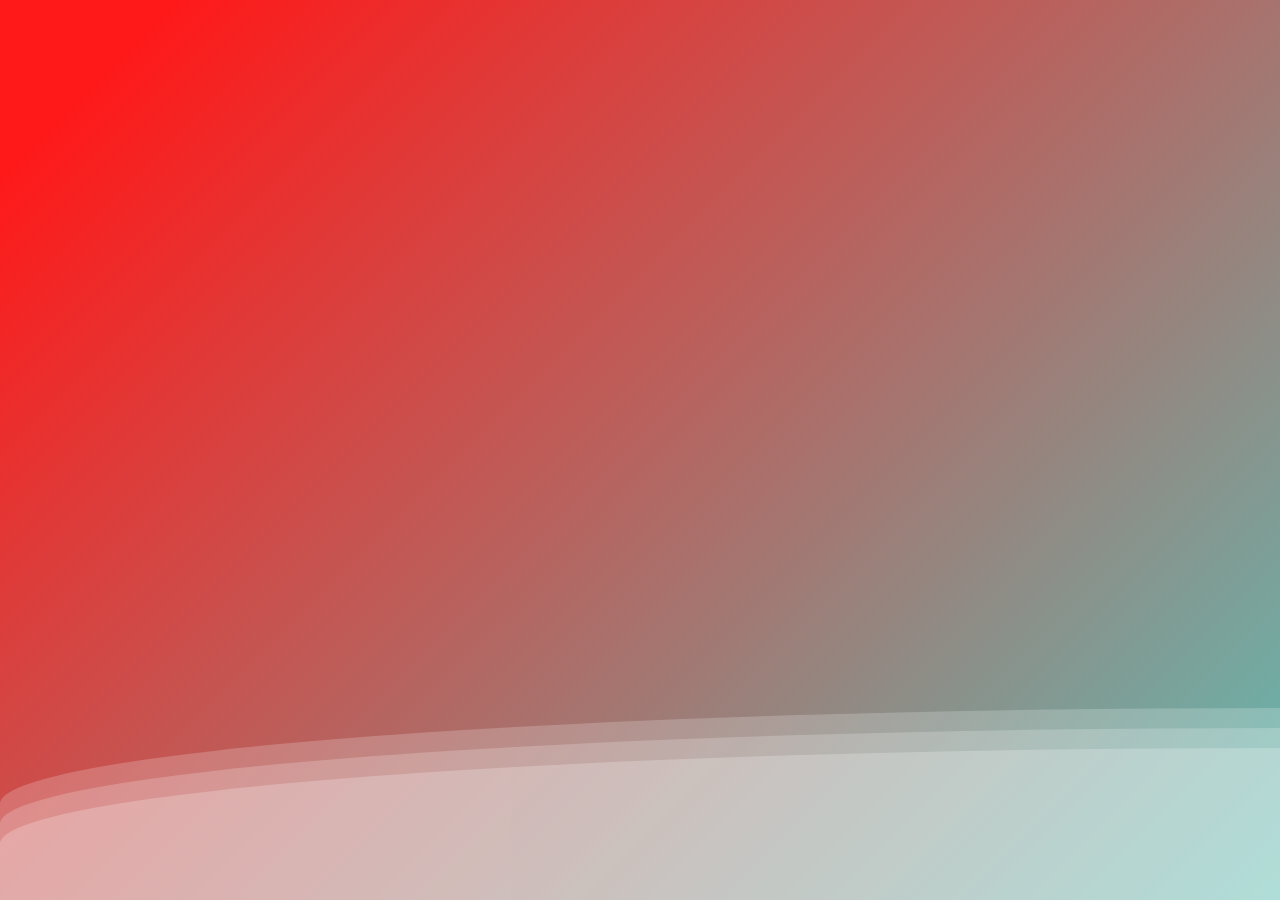
<file: yoink/Gradient background with waves/index.html>
<!DOCTYPE html>
<html lang="en">
  <head>
    <title>Aethos - Chatting service</title>
    <meta id="viewport" name="viewport"charset="utf-8"/>
    <meta name="viewport" content="width=device-width, initial-scale=1">
    <style>
    /* width */
    ::-webkit-scrollbar {
      width: 10px;
    }

    /* Track */
    ::-webkit-scrollbar-track {
      background: #2f2f2f; 
    }
    
    /* Handle */
    ::-webkit-scrollbar-thumb {
      background: #be93a5; 
    }

    /* Handle on hover */
    ::-webkit-scrollbar-thumb:hover {
      background: #EABCCF; 
    }
    </style>
     <!--imported not mine-->
     <script src="https://cdn.jsdelivr.net/npm/bootstrap@5.2.0-beta1/dist/js/bootstrap.bundle.min.js" integrity="sha384-pprn3073KE6tl6bjs2QrFaJGz5/SUsLqktiwsUTF55Jfv3qYSDhgCecCxMW52nD2" crossorigin="anonymous"></script>
     <script src="https://cdn.jsdelivr.net/npm/@popperjs/core@2.11.5/dist/umd/popper.min.js" integrity="sha384-Xe+8cL9oJa6tN/veChSP7q+mnSPaj5Bcu9mPX5F5xIGE0DVittaqT5lorf0EI7Vk" crossorigin="anonymous"></script>
     <script src="https://cdn.jsdelivr.net/npm/bootstrap@5.2.0-beta1/dist/js/bootstrap.min.js" integrity="sha384-kjU+l4N0Yf4ZOJErLsIcvOU2qSb74wXpOhqTvwVx3OElZRweTnQ6d31fXEoRD1Jy" crossorigin="anonymous"></script>
     <link href="https://cdn.jsdelivr.net/npm/bootstrap@5.2.0-beta1/dist/css/bootstrap.min.css" rel="stylesheet" integrity="sha384-0evHe/X+R7YkIZDRvuzKMRqM+OrBnVFBL6DOitfPri4tjfHxaWutUpFmBp4vmVor" crossorigin="anonymous">

    <!--imported by mr sex-->
     <link rel="stylesheet" href ="styles.css">

  </head>
  <body>
    <div>
       <div class="wave"></div>
       <div class="wave"></div>
       <div class="wave"></div>
    </div>
  </body>
</html>
</file>
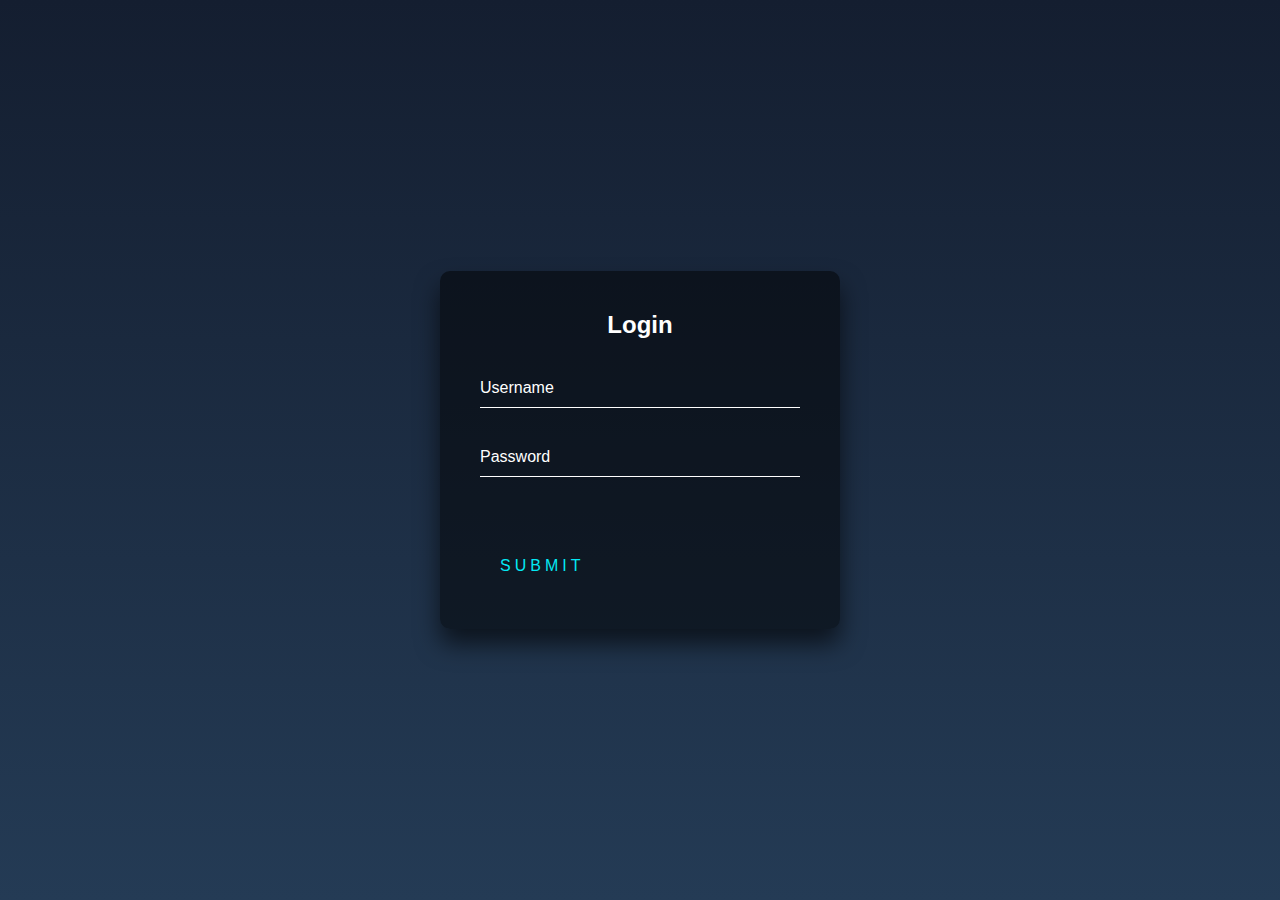
<file: yoink/Login Form with floating placeholder and light button/index.html>
<!DOCTYPE html>
<html lang="en">
  <head>
    <title>Aethos - Chatting service</title>
    <meta id="viewport" name="viewport"charset="utf-8"/>
    <meta name="viewport" content="width=device-width, initial-scale=1">
    <style>
    /* width */
    ::-webkit-scrollbar {
      width: 10px;
    }

    /* Track */
    ::-webkit-scrollbar-track {
      background: #2f2f2f; 
    }
    
    /* Handle */
    ::-webkit-scrollbar-thumb {
      background: #be93a5; 
    }

    /* Handle on hover */
    ::-webkit-scrollbar-thumb:hover {
      background: #EABCCF; 
    }
    </style>
     <!--imported not mine-->
     <script src="https://cdn.jsdelivr.net/npm/bootstrap@5.2.0-beta1/dist/js/bootstrap.bundle.min.js" integrity="sha384-pprn3073KE6tl6bjs2QrFaJGz5/SUsLqktiwsUTF55Jfv3qYSDhgCecCxMW52nD2" crossorigin="anonymous"></script>
     <script src="https://cdn.jsdelivr.net/npm/@popperjs/core@2.11.5/dist/umd/popper.min.js" integrity="sha384-Xe+8cL9oJa6tN/veChSP7q+mnSPaj5Bcu9mPX5F5xIGE0DVittaqT5lorf0EI7Vk" crossorigin="anonymous"></script>
     <script src="https://cdn.jsdelivr.net/npm/bootstrap@5.2.0-beta1/dist/js/bootstrap.min.js" integrity="sha384-kjU+l4N0Yf4ZOJErLsIcvOU2qSb74wXpOhqTvwVx3OElZRweTnQ6d31fXEoRD1Jy" crossorigin="anonymous"></script>
     <link href="https://cdn.jsdelivr.net/npm/bootstrap@5.2.0-beta1/dist/css/bootstrap.min.css" rel="stylesheet" integrity="sha384-0evHe/X+R7YkIZDRvuzKMRqM+OrBnVFBL6DOitfPri4tjfHxaWutUpFmBp4vmVor" crossorigin="anonymous">

    <!--imported by mr sex-->
     <link rel="stylesheet" href ="styles.css">

  </head>
  <body>
    <div class="login-box">
      <h2>Login</h2>
      <form>
        <div class="user-box">
          <input type="text" name="" required="">
          <label>Username</label>
        </div>
        <div class="user-box">
          <input type="password" name="" required="">
          <label>Password</label>
        </div>
        <a href="#">
          <span></span>
          <span></span>
          <span></span>
          <span></span>
          Submit
        </a>
      </form>
    </div>
  </body>
</html>
</file>
<file: yoink/Gradient background with waves/styles.css>
body {
  margin: auto;
  font-family: -apple-system, BlinkMacSystemFont, sans-serif;
  overflow: auto;
  background: linear-gradient(
    315deg,
    rgba(101, 0, 94, 1) 3%,
    rgba(60, 132, 206, 1) 38%,
    rgba(48, 238, 226, 1) 68%,
    rgba(255, 25, 25, 1) 98%
  );
  animation: gradient 15s ease infinite;
  background-size: 400% 400%;
  background-attachment: fixed;
}

@keyframes gradient {
  0% {
    background-position: 0% 0%;
  }
  50% {
    background-position: 100% 100%;
  }
  100% {
    background-position: 0% 0%;
  }
}

.wave {
  background: rgb(255 255 255 / 25%);
  border-radius: 1000% 1000% 0 0;
  position: fixed;
  width: 200%;
  height: 12em;
  animation: wave 10s -3s linear infinite;
  transform: translate3d(0, 0, 0);
  opacity: 0.8;
  bottom: 0;
  left: 0;
  z-index: -1;
}

.wave:nth-of-type(2) {
  bottom: -1.25em;
  animation: wave 18s linear reverse infinite;
  opacity: 0.8;
}

.wave:nth-of-type(3) {
  bottom: -2.5em;
  animation: wave 20s -1s reverse infinite;
  opacity: 0.9;
}

@keyframes wave {
  2% {
    transform: translateX(1);
  }

  25% {
    transform: translateX(-25%);
  }

  50% {
    transform: translateX(-50%);
  }

  75% {
    transform: translateX(-25%);
  }

  100% {
    transform: translateX(1);
  }
}
body {
  margin: auto;
  font-family: -apple-system, BlinkMacSystemFont, sans-serif;
  overflow: auto;
  background: linear-gradient(
    315deg,
    rgba(101, 0, 94, 1) 3%,
    rgba(60, 132, 206, 1) 38%,
    rgba(48, 238, 226, 1) 68%,
    rgba(255, 25, 25, 1) 98%
  );
  animation: gradient 15s ease infinite;
  background-size: 400% 400%;
  background-attachment: fixed;
}

@keyframes gradient {
  0% {
    background-position: 0% 0%;
  }
  50% {
    background-position: 100% 100%;
  }
  100% {
    background-position: 0% 0%;
  }
}

.wave {
  background: rgb(255 255 255 / 25%);
  border-radius: 1000% 1000% 0 0;
  position: fixed;
  width: 200%;
  height: 12em;
  animation: wave 10s -3s linear infinite;
  transform: translate3d(0, 0, 0);
  opacity: 0.8;
  bottom: 0;
  left: 0;
  z-index: -1;
}

.wave:nth-of-type(2) {
  bottom: -1.25em;
  animation: wave 18s linear reverse infinite;
  opacity: 0.8;
}

.wave:nth-of-type(3) {
  bottom: -2.5em;
  animation: wave 20s -1s reverse infinite;
  opacity: 0.9;
}

@keyframes wave {
  2% {
    transform: translateX(1);
  }

  25% {
    transform: translateX(-25%);
  }

  50% {
    transform: translateX(-50%);
  }

  75% {
    transform: translateX(-25%);
  }

  100% {
    transform: translateX(1);
  }
}
</file>
<file: yoink/Login Form with floating placeholder and light button/styles.css>
html {
  height: 100%;
}
body {
  margin:0;
  padding:0;
  font-family: sans-serif;
  background: linear-gradient(#141e30, #243b55);
}

.login-box {
  position: absolute;
  top: 50%;
  left: 50%;
  width: 400px;
  padding: 40px;
  transform: translate(-50%, -50%);
  background: rgba(0,0,0,.5);
  box-sizing: border-box;
  box-shadow: 0 15px 25px rgba(0,0,0,.6);
  border-radius: 10px;
}

.login-box h2 {
  margin: 0 0 30px;
  padding: 0;
  color: #fff;
  text-align: center;
}

.login-box .user-box {
  position: relative;
}

.login-box .user-box input {
  width: 100%;
  padding: 10px 0;
  font-size: 16px;
  color: #fff;
  margin-bottom: 30px;
  border: none;
  border-bottom: 1px solid #fff;
  outline: none;
  background: transparent;
}
.login-box .user-box label {
  position: absolute;
  top:0;
  left: 0;
  padding: 10px 0;
  font-size: 16px;
  color: #fff;
  pointer-events: none;
  transition: .5s;
}

.login-box .user-box input:focus ~ label,
.login-box .user-box input:valid ~ label {
  top: -20px;
  left: 0;
  color: #03e9f4;
  font-size: 12px;
}

.login-box form a {
  position: relative;
  display: inline-block;
  padding: 10px 20px;
  color: #03e9f4;
  font-size: 16px;
  text-decoration: none;
  text-transform: uppercase;
  overflow: hidden;
  transition: .5s;
  margin-top: 40px;
  letter-spacing: 4px
}

.login-box a:hover {
  background: #03e9f4;
  color: #fff;
  border-radius: 5px;
  box-shadow: 0 0 5px #03e9f4,
              0 0 25px #03e9f4,
              0 0 50px #03e9f4,
              0 0 100px #03e9f4;
}

.login-box a span {
  position: absolute;
  display: block;
}

.login-box a span:nth-child(1) {
  top: 0;
  left: -100%;
  width: 100%;
  height: 2px;
  background: linear-gradient(90deg, transparent, #03e9f4);
  animation: btn-anim1 1s linear infinite;
}

@keyframes btn-anim1 {
  0% {
    left: -100%;
  }
  50%,100% {
    left: 100%;
  }
}

.login-box a span:nth-child(2) {
  top: -100%;
  right: 0;
  width: 2px;
  height: 100%;
  background: linear-gradient(180deg, transparent, #03e9f4);
  animation: btn-anim2 1s linear infinite;
  animation-delay: .25s
}

@keyframes btn-anim2 {
  0% {
    top: -100%;
  }
  50%,100% {
    top: 100%;
  }
}

.login-box a span:nth-child(3) {
  bottom: 0;
  right: -100%;
  width: 100%;
  height: 2px;
  background: linear-gradient(270deg, transparent, #03e9f4);
  animation: btn-anim3 1s linear infinite;
  animation-delay: .5s
}

@keyframes btn-anim3 {
  0% {
    right: -100%;
  }
  50%,100% {
    right: 100%;
  }
}

.login-box a span:nth-child(4) {
  bottom: -100%;
  left: 0;
  width: 2px;
  height: 100%;
  background: linear-gradient(360deg, transparent, #03e9f4);
  animation: btn-anim4 1s linear infinite;
  animation-delay: .75s
}

@keyframes btn-anim4 {
  0% {
    bottom: -100%;
  }
  50%,100% {
    bottom: 100%;
  }
}
</file>
